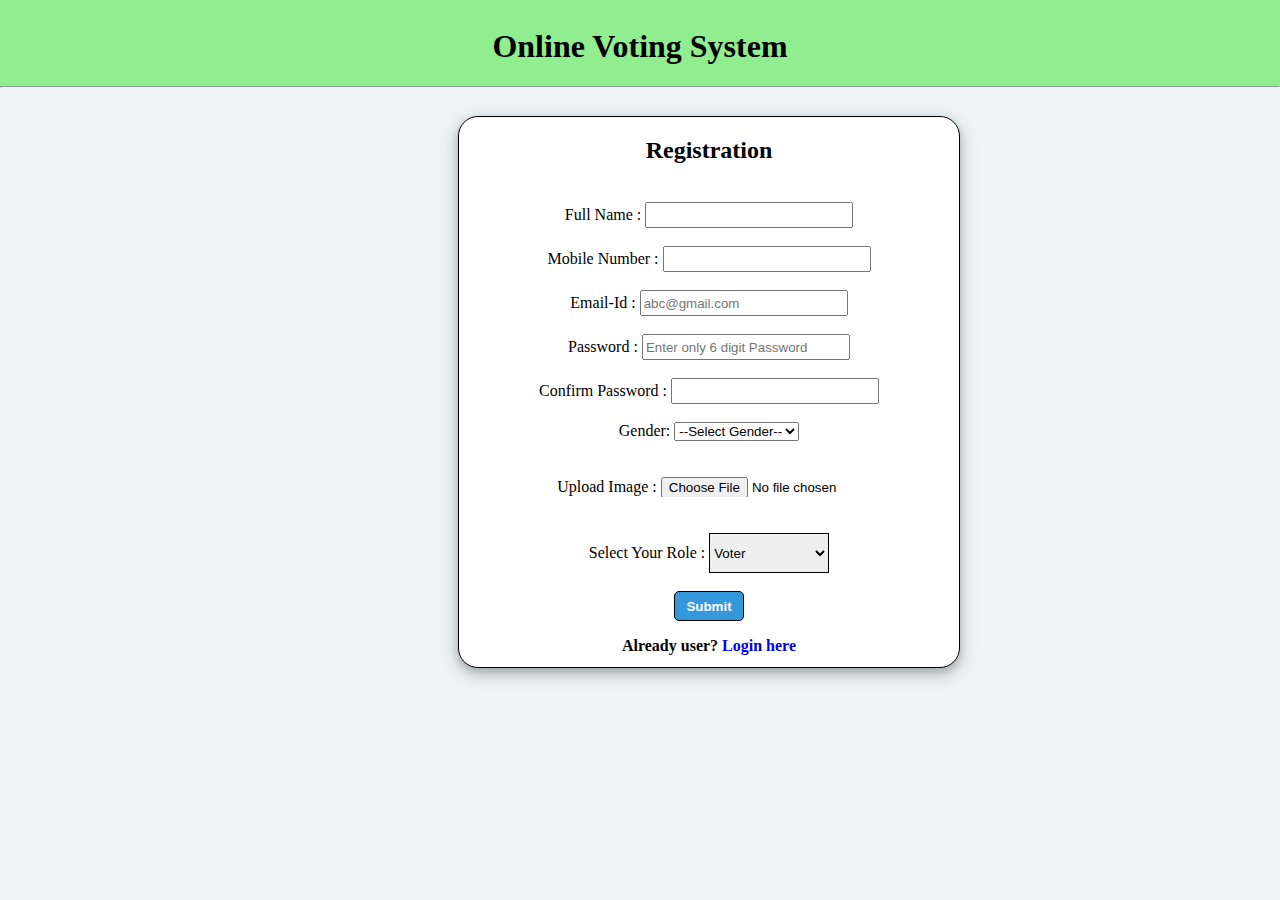
<file: Route/Regis.html>
<!DOCTYPE html>
<html lang="en" dir="ltr">
  <head>
    <meta charset="utf-8">
    <link rel="stylesheet" href="index.css">
    <title>Voting System</title>
  </head>
  <body>
    <div class="dd">
      <h1 align="center">Online Voting System</h1>
      <hr></hr>
    </div>
    <br>
    <div class="box2" align="center">
        <h2>Registration</h2>
        <br>
        <form action="../api/register.php" method="post" enctype="multipart/form-data">
          <label for="">Full Name :</label>
          <input type="text" name="name" value="">
          <br><br>
          <label for="">Mobile Number :</label>
          <input type="text" name="mobile" value="">
        <br><br>
        <label for="">Email-Id  :</label>
        <input type="text" name="Email-ID" value="" placeholder="abc@gmail.com">
        <br><br>
        <label for="">Password :</label>
        <input type="text" name="Password" value="" placeholder="Enter only 6 digit Password">
<br><br>
        <label for="">Confirm Password :</label>
        <input type="text" name="cPassword" value="">
        <br><br>
        <label for="" >Gender: </label>
      <select class="" name="gender">
        <option value="">--Select Gender--</option>
        <option value="Female">Female</option>
        <option value="Male">Male</option>

      </select>

        <br><br><br>
        <label for="">Upload Image : </label>
        <input type="file" name="photo" value=""><br><br>
        <div class="role1">
          <br>
          <label for="" >Select Your Role : </label>
          <select class="" name="role">
             <option value="Voter">Voter</option>
             <option value="Group">Group</option>
          </select>
        </div><br>
      <button type="submit" id="btn" name="button" ><b>Submit</b></button>
      <br>
      <p><b>Already user? <a href="index.html">Login here</a></p>
        </form>
    </div>

  </body>

</html>
</file>
<file: Route/index.css>
h1{
  font-style: Aerial;
  align: center;
  margin-top: 30px;
}
.box{

  background-color: #ffffff;
  width: 400px;
  border-radius: 20px;
  height: 400px;
  margin: 2px;
  border: 1px solid;
  margin-left: 480px;
   align-items: center;
   box-shadow: 0 4px 8px 0 rgba(0, 0, 0, 0.2), 0 6px 20px 0 rgba(0, 0, 0, 0.19);

}
body{
  background-color: #EDF4F5;
}
.body1{
  background-color: #EDF4F5;
}
a:hover{
  color: red;
}
#btn{
  align-items: center;
  width: 70px;
  height: 30px;
  background-color: #3498db;
  border:1px solid black;
  border-radius: 5px;
  padding: 5px;
  color: white;
}
#btn1{
  margin-top: 10px;
  margin-left: 10px;
  align-items: left;
  width: 70px;
  height: 30px;
  background-color: #3498db;
  border:1px solid black;
  border-radius: 5px;
  padding: 5px;
  color: white;
}


.box1{
  margin-top: 20px;
}

body .dd{

  background-color: lightgreen;
padding-top: 20px;
margin-top: -30px;
margin-left: -8px;
margin-right: -8px;

}
.box2{
  width: 500px;
  height: 550px;
  margin: 2px;
  border: 1px solid;
  margin-left: 450px;
   align-items: center;
     background-color: #ffffff;
   border-radius: 20px;
      box-shadow: 0 4px 8px 0 rgba(0, 0, 0, 0.2), 0 6px 20px 0 rgba(0, 0, 0, 0.19);
}

input{
  width: 200px;
  height: 20px;
}
.box2 .role1 select{
  width: 120px;
  height: 40px;
  border: 1px solid black;
}
.box1 select{
  width: 120px;
  height: 40px;
  border: 1px solid black;
}
a{
  text-decoration: none;
}
</file>
